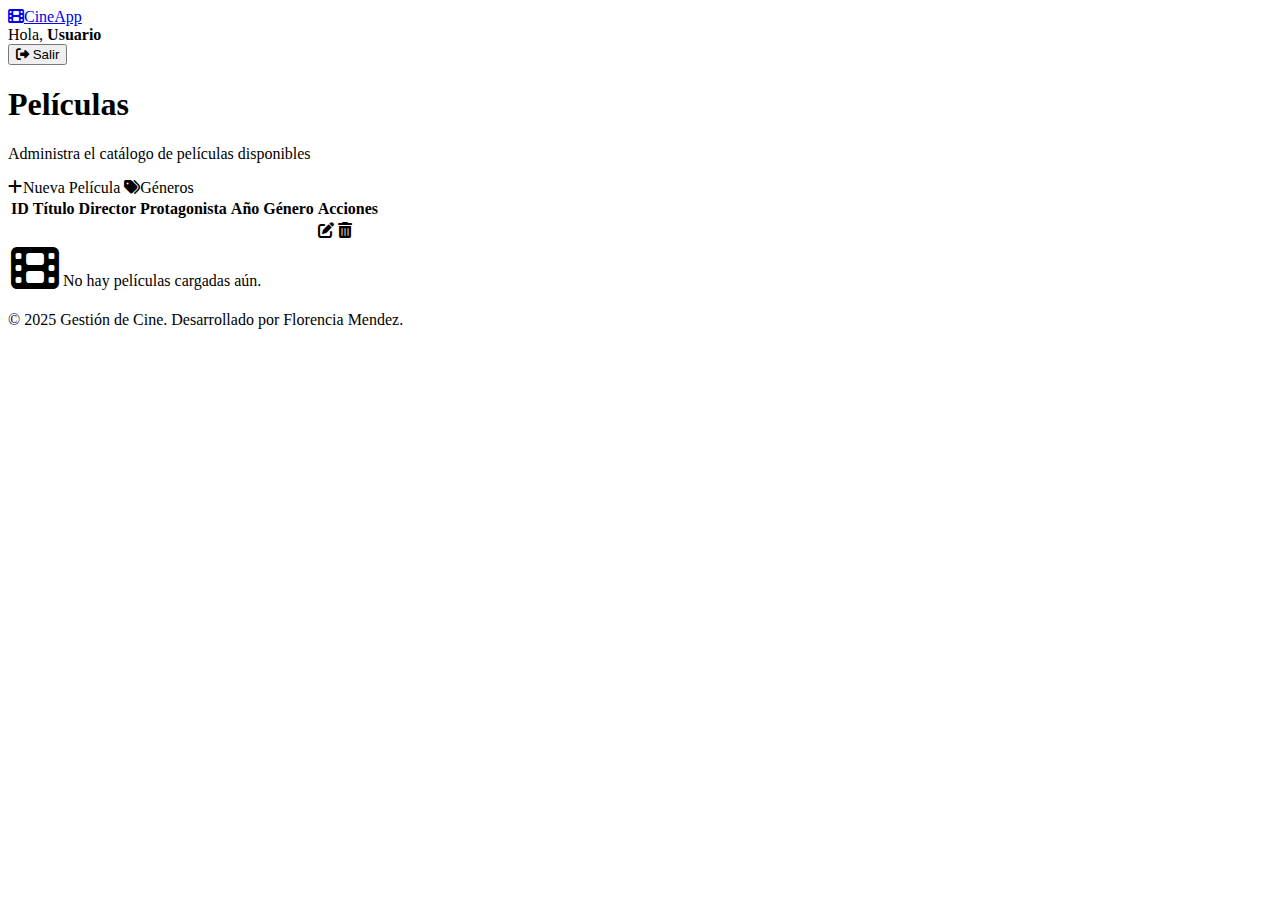
<file: src/main/resources/templates/index.html>
<!DOCTYPE html>
<html lang="es" xmlns:th="http://www.thymeleaf.org" xmlns:sec="http://www.thymeleaf.org/extras/spring-security">
<head>
    <meta charset="UTF-8">
    <title>Gestión de Cine</title>
    <link rel="stylesheet" th:href="@{https://cdn.jsdelivr.net/npm/bootstrap@5.3.0/dist/css/bootstrap.min.css}" />
    <link rel="stylesheet" th:href="@{/css/styles.css}" />
    <link rel="stylesheet" href="https://cdnjs.cloudflare.com/ajax/libs/font-awesome/6.4.0/css/all.min.css">
</head>
<body>

<nav class="navbar navbar-expand-lg navbar-light bg-white py-3">
  <div class="container">
    <a class="navbar-brand" href="#">
        <i class="fas fa-film me-2"></i>CineApp
    </a>
    <div class="d-flex align-items-center">
        <span class="me-3 text-muted">Hola, <strong sec:authentication="name">Usuario</strong></span>
        <form th:action="@{/logout}" method="post" class="d-inline">
            <button type="submit" class="btn btn-outline-primary btn-sm">
                <i class="fas fa-sign-out-alt me-1"></i> Salir
            </button>
        </form>
    </div>
  </div>
</nav>

<div class="container mt-5 mb-5">
    <div class="d-flex justify-content-between align-items-center mb-4">
        <div>
            <h1 class="mb-1">Películas</h1>
            <p class="text-muted">Administra el catálogo de películas disponibles</p>
        </div>
        <div class="btn-group">
            <a th:href="@{/peliculas/nuevo}" class="btn btn-primary">
                <i class="fas fa-plus me-2"></i>Nueva Película
            </a>
            <a th:href="@{/generos}" class="btn btn-outline-primary">
                <i class="fas fa-tags me-2"></i>Géneros
            </a>
        </div>
    </div>

    <div class="card p-0 overflow-hidden">
        <table class="table mb-0">
            <thead class="table-light">
                <tr>
                    <th class="ps-4">ID</th>
                    <th>Título</th>
                    <th>Director</th>
                    <th>Protagonista</th>
                    <th>Año</th>
                    <th>Género</th>
                    <th class="text-center pe-4">Acciones</th>
                </tr>
            </thead>
            <tbody>
                <tr th:each="pelicula : ${peliculas}">
                    <td class="ps-4 fw-bold text-muted" th:text="${'#' + pelicula.id}"></td>
                    <td class="fw-bold" th:text="${pelicula.titulo}"></td>
                    <td th:text="${pelicula.director}"></td>
                    <td th:text="${pelicula.protagonista}"></td>
                    <td>
                        <span class="badge bg-light text-dark border" th:text="${pelicula.anio}"></span>
                    </td>
                    <td>
                        <span class="badge" style="background-color: var(--secondary-color); color: var(--primary-color);" th:text="${pelicula.genero.nombre}"></span>
                    </td>
                    <td class="text-center pe-4">
                        <div class="btn-group shadow-sm">
                            <a th:href="@{/peliculas/editar/{id}(id=${pelicula.id})}" class="btn btn-light btn-sm text-primary" title="Editar">
                                <i class="fas fa-edit"></i>
                            </a>
                            <a th:href="@{/peliculas/eliminar/{id}(id=${pelicula.id})}" class="btn btn-light btn-sm text-danger" title="Eliminar" onclick="return confirm('¿Estás seguro de eliminar esta película?')">
                                <i class="fas fa-trash-alt"></i>
                            </a>
                        </div>
                    </td>
                </tr>
                <tr th:if="${#lists.isEmpty(peliculas)}">
                    <td colspan="7" class="text-center py-5">
                        <div class="text-muted">
                            <i class="fas fa-film fa-3x mb-3 d-block opacity-25"></i>
                            No hay películas cargadas aún.
                        </div>
                    </td>
                </tr>
            </tbody>
        </table>
    </div>
</div>

<footer class="text-center">
    <div class="container">
        <p class="mb-0">© 2025 Gestión de Cine. Desarrollado por Florencia Mendez.</p>
    </div>
</footer>

</body>
</html>
</file>
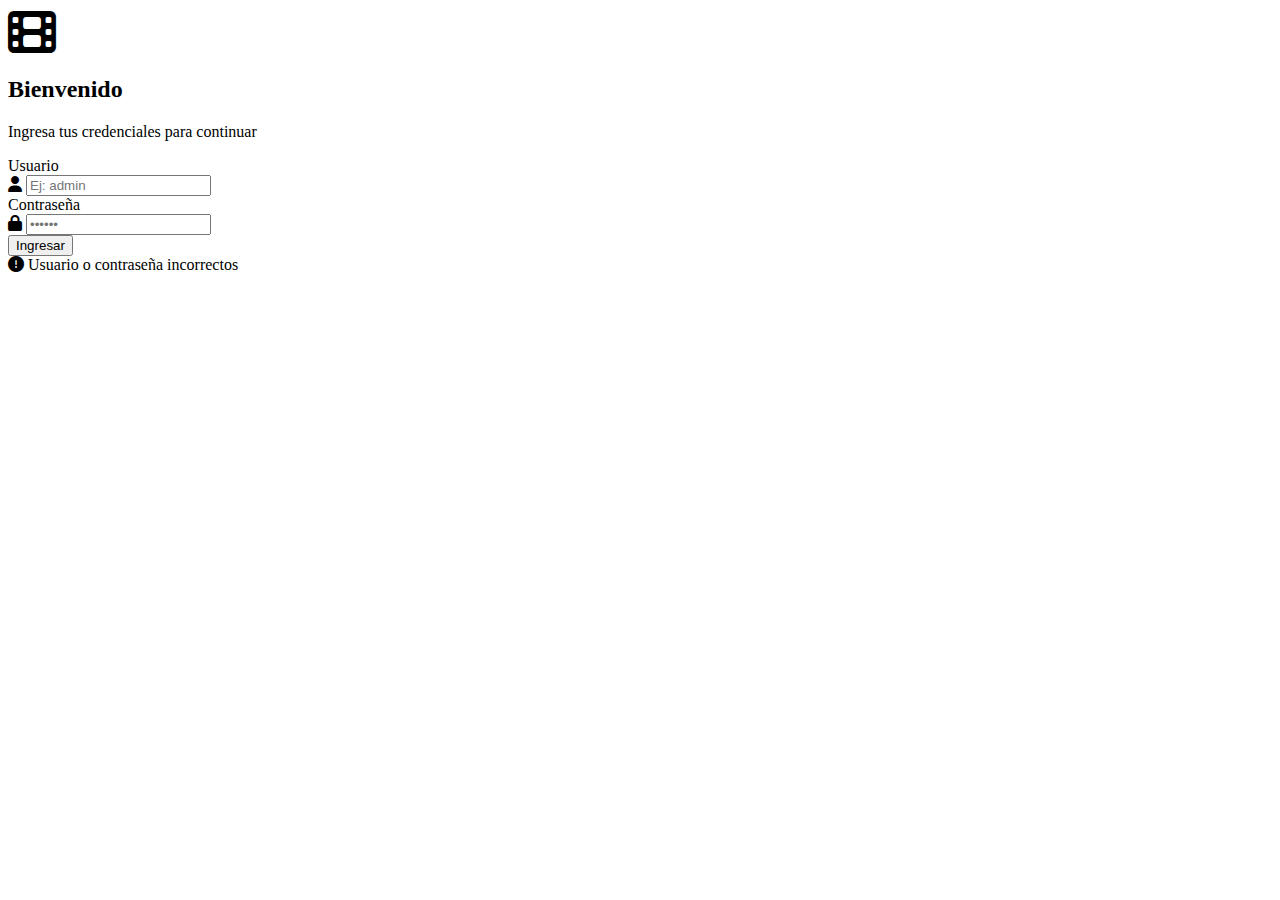
<file: src/main/resources/templates/login.html>
<!DOCTYPE html>
<html xmlns:th="http://www.thymeleaf.org">
<head>
    <title>Iniciar Sesión</title>
    <link rel="stylesheet" th:href="@{https://cdn.jsdelivr.net/npm/bootstrap@5.3.0/dist/css/bootstrap.min.css}" />
    <link rel="stylesheet" th:href="@{/css/styles.css}" />
    <link rel="stylesheet" href="https://cdnjs.cloudflare.com/ajax/libs/font-awesome/6.4.0/css/all.min.css">
</head>
<body>

<div class="container login-container">
    <div class="card login-card">
        <div class="text-center mb-4">
            <i class="fas fa-film fa-3x" style="color: var(--primary-color);"></i>
            <h2 class="mt-3">Bienvenido</h2>
            <p class="text-muted">Ingresa tus credenciales para continuar</p>
        </div>

        <form th:action="@{/login}" method="post">
            <div class="mb-3">
                <label class="form-label">Usuario</label>
                <div class="input-group">
                    <span class="input-group-text bg-light border-end-0"><i class="fas fa-user text-muted"></i></span>
                    <input type="text" name="username" class="form-control border-start-0" placeholder="Ej: admin" required/>
                </div>
            </div>

            <div class="mb-4">
                <label class="form-label">Contraseña</label>
                <div class="input-group">
                    <span class="input-group-text bg-light border-end-0"><i class="fas fa-lock text-muted"></i></span>
                    <input type="password" name="password" class="form-control border-start-0" placeholder="••••••" required/>
                </div>
            </div>

            <div class="d-grid gap-2">
                <button type="submit" class="btn btn-primary btn-lg">Ingresar</button>
            </div>
            
            <div th:if="${param.error}" class="alert alert-danger mt-3 text-center" role="alert">
                <i class="fas fa-exclamation-circle me-2"></i> Usuario o contraseña incorrectos
            </div>
        </form>
    </div>
</div>

</body>
</html>
</file>
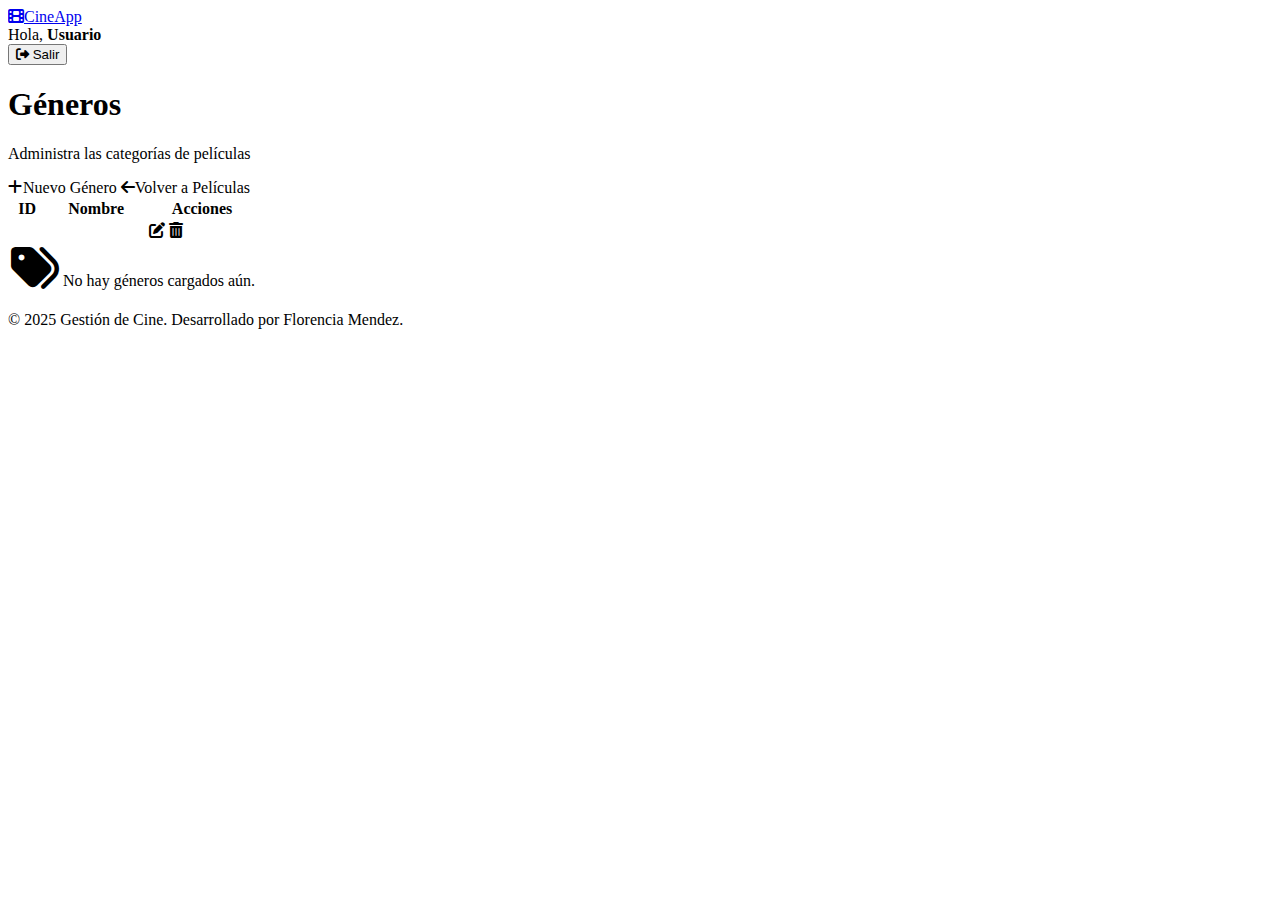
<file: src/main/resources/templates/generos/generos.html>
<!DOCTYPE html>
<html lang="es" xmlns:th="http://www.thymeleaf.org" xmlns:sec="http://www.thymeleaf.org/extras/spring-security">
<head>
    <meta charset="UTF-8">
    <title>Listado de Géneros</title>
    <link rel="stylesheet" th:href="@{https://cdn.jsdelivr.net/npm/bootstrap@5.3.0/dist/css/bootstrap.min.css}" />
    <link rel="stylesheet" th:href="@{/css/styles.css}" />
    <link rel="stylesheet" href="https://cdnjs.cloudflare.com/ajax/libs/font-awesome/6.4.0/css/all.min.css">
</head>
<body>

<nav class="navbar navbar-expand-lg navbar-light bg-white py-3">
  <div class="container">
    <a class="navbar-brand" href="#">
        <i class="fas fa-film me-2"></i>CineApp
    </a>
    <div class="d-flex align-items-center">
        <span class="me-3 text-muted">Hola, <strong sec:authentication="name">Usuario</strong></span>
        <form th:action="@{/logout}" method="post" class="d-inline">
            <button type="submit" class="btn btn-outline-primary btn-sm">
                <i class="fas fa-sign-out-alt me-1"></i> Salir
            </button>
        </form>
    </div>
  </div>
</nav>

<div class="container mt-5 mb-5">
    <div class="d-flex justify-content-between align-items-center mb-4">
        <div>
            <h1 class="mb-1">Géneros</h1>
            <p class="text-muted">Administra las categorías de películas</p>
        </div>
        <div class="btn-group">
            <a th:href="@{/generos/nuevo}" class="btn btn-primary">
                <i class="fas fa-plus me-2"></i>Nuevo Género
            </a>
            <a th:href="@{/peliculas}" class="btn btn-outline-primary">
                <i class="fas fa-arrow-left me-2"></i>Volver a Películas
            </a>
        </div>
    </div>

    <div class="card p-0 overflow-hidden">
        <table class="table mb-0">
            <thead class="table-light">
                <tr>
                    <th class="ps-4">ID</th>
                    <th>Nombre</th>
                    <th class="text-center pe-4">Acciones</th>
                </tr>
            </thead>
            <tbody>
                <tr th:each="genero : ${generos}">
                    <td class="ps-4 fw-bold text-muted" th:text="${'#' + genero.id}"></td>
                    <td>
                        <span class="badge" style="background-color: var(--secondary-color); color: var(--primary-color); font-size: 0.9rem;" th:text="${genero.nombre}"></span>
                    </td>
                    <td class="text-center pe-4">
                        <div class="btn-group shadow-sm">
                            <a th:href="@{/generos/editar/{id}(id=${genero.id})}" class="btn btn-light btn-sm text-primary" title="Editar">
                                <i class="fas fa-edit"></i>
                            </a>
                            <a th:href="@{/generos/eliminar/{id}(id=${genero.id})}" class="btn btn-light btn-sm text-danger" title="Eliminar" onclick="return confirm('¿Estás seguro de eliminar este género? Se eliminarán también las películas asociadas.')">
                                <i class="fas fa-trash-alt"></i>
                            </a>
                        </div>
                    </td>
                </tr>
                <tr th:if="${#lists.isEmpty(generos)}">
                    <td colspan="3" class="text-center py-5">
                        <div class="text-muted">
                            <i class="fas fa-tags fa-3x mb-3 d-block opacity-25"></i>
                            No hay géneros cargados aún.
                        </div>
                    </td>
                </tr>
            </tbody>
        </table>
    </div>
</div>

<footer class="text-center">
    <div class="container">
        <p class="mb-0">© 2025 Gestión de Cine. Desarrollado por Florencia Mendez.</p>
    </div>
</footer>

</body>
</html>
</file>
